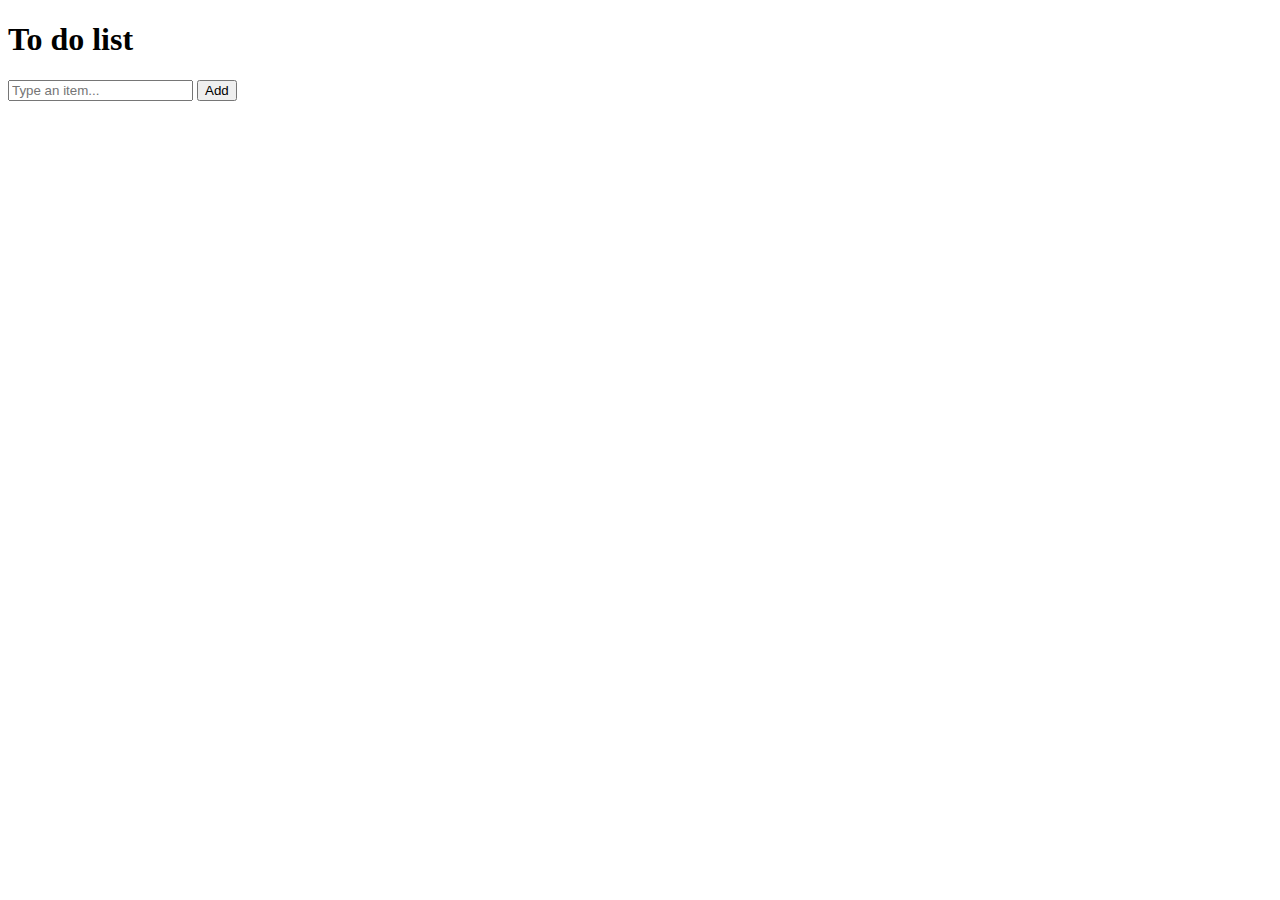
<file: 2nd semester/To do list app/index.html>
<!DOCTYPE html>
<html lang="en">
  <head>
    <meta charset="UTF-8" />
    <meta name="viewport" content="width=device-width, initial-scale=1.0" />
    <link rel="stylesheet" href="style.css" />
    <title>To do list</title>
  </head>
  <body>
    <h1>To do list</h1>
    <input type="text" value="" placeholder="Type an item..." id="input" />
    <button id="btn">Add</button>
    <ul id="list"></ul>
    <script src="index.js"></script>
  </body>
</html>
</file>
<file: 2nd semester/To do list app/style.css>
.done {
  text-decoration: line-through;
}
</file>
